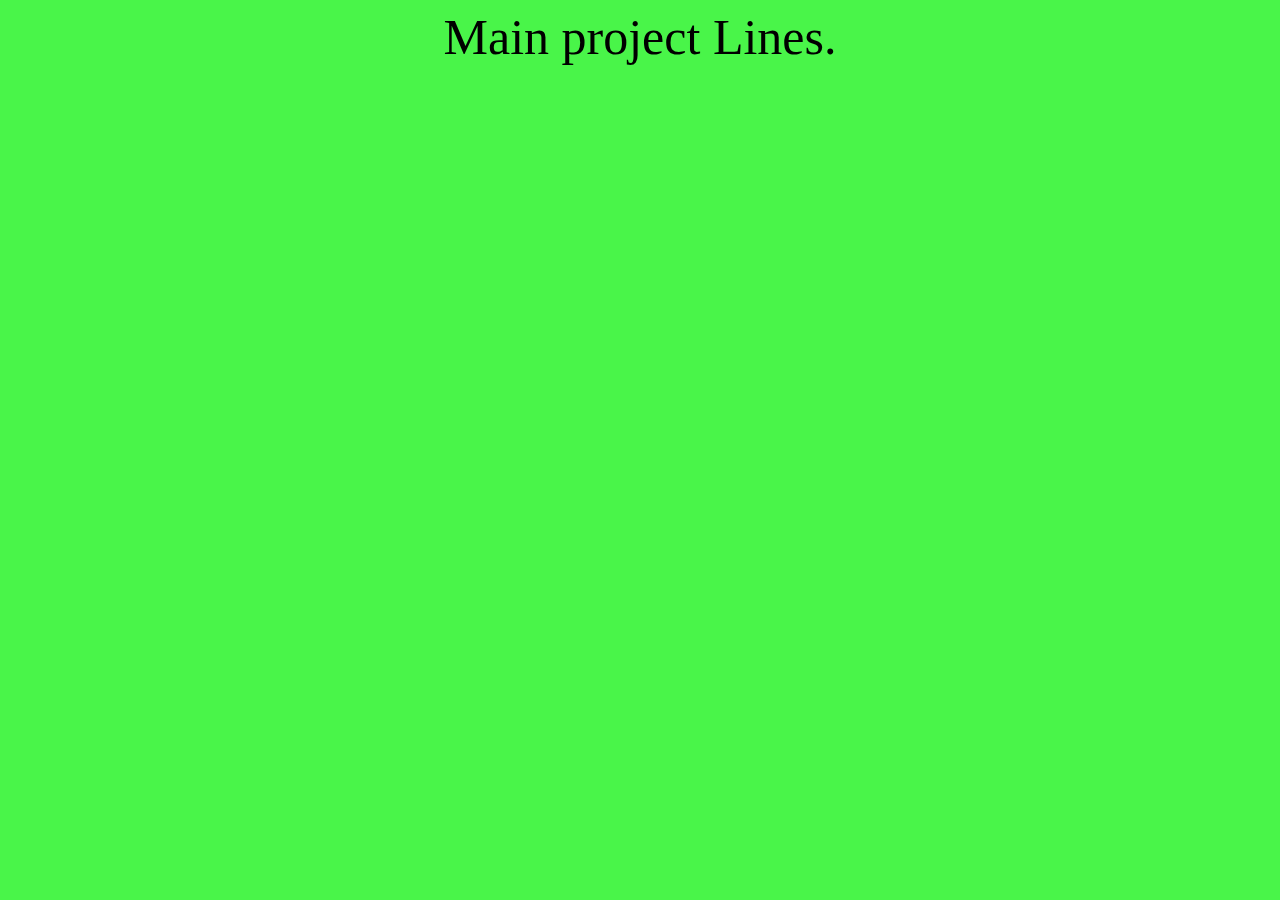
<file: class1/index.html>
<html>

<head>
    <title>This is demo Page</title>
</head>

<body>
    Main project Lines.

<!-- Linking of CSS file -->

    <!-- Called from Source -->
    <link rel="stylesheet" href="stylesheet.css">
    
    <!--     Directly Embedded. -->
    <style>
        body {
            background-color: rgb(73, 245, 73);
            text-align: center;
            font-size: 50px;
        }
    </style>



    

    <!-- Linking of JS file.  -->

    
<!-- Called from Source -->
    <script src="script123.js"></script>

<!--     Directly Embedded. -->
    <script>
        // codes of js will be written here.
    </script>

    
</body>

</html>
</file>
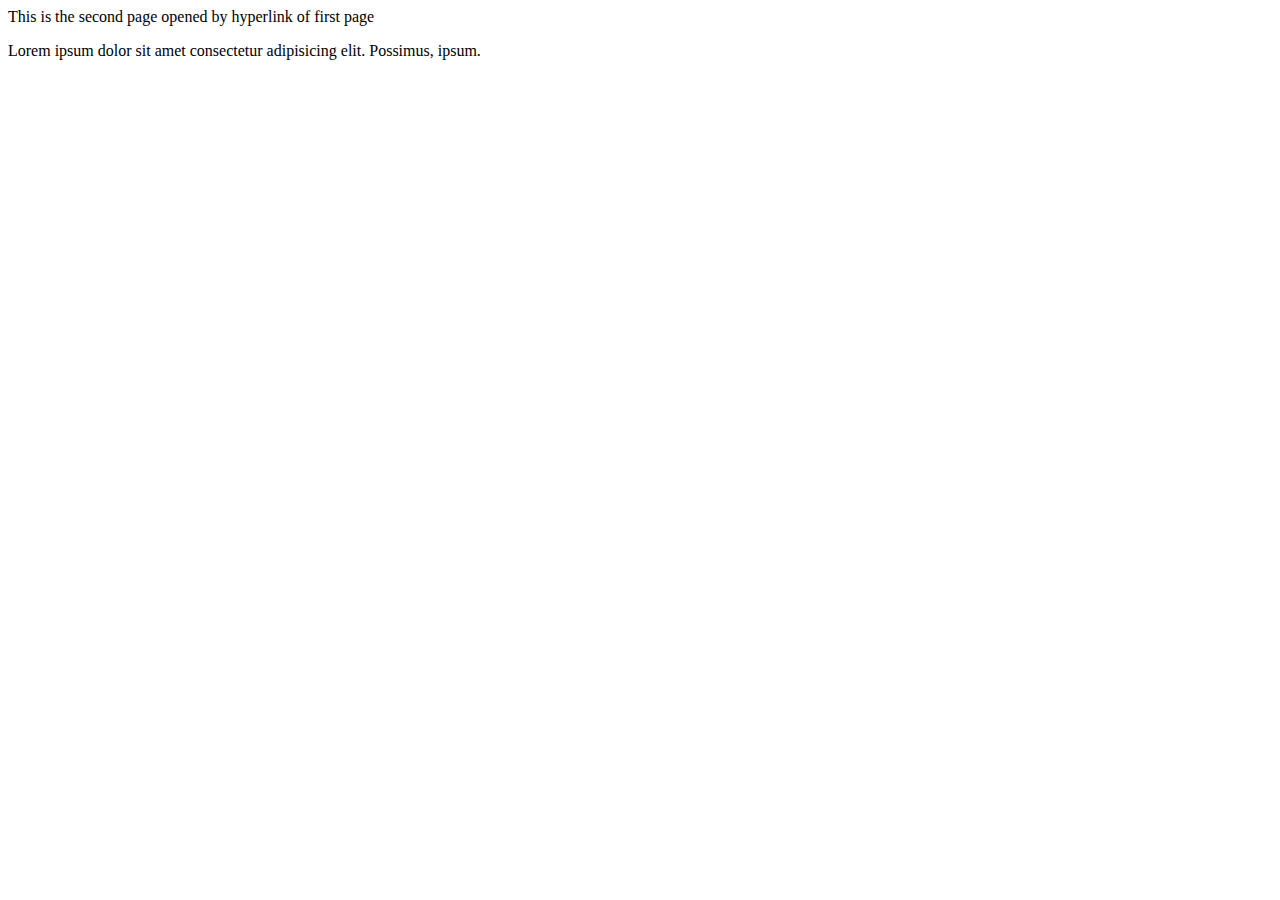
<file: class 2/page2.html>
<html>

<head>
    <title>This is the page 2</title>
</head>

<body>
    <p>This is the second page opened by hyperlink of first page</p>

    <p>Lorem ipsum dolor sit amet consectetur adipisicing elit. Possimus, ipsum.</p>
</body>

</html>
</file>
<file: class1/stylesheet.css>
body{
    background-color: rgb(73, 245, 73);
    text-align: center;
    font-size: 50px;
}
</file>
